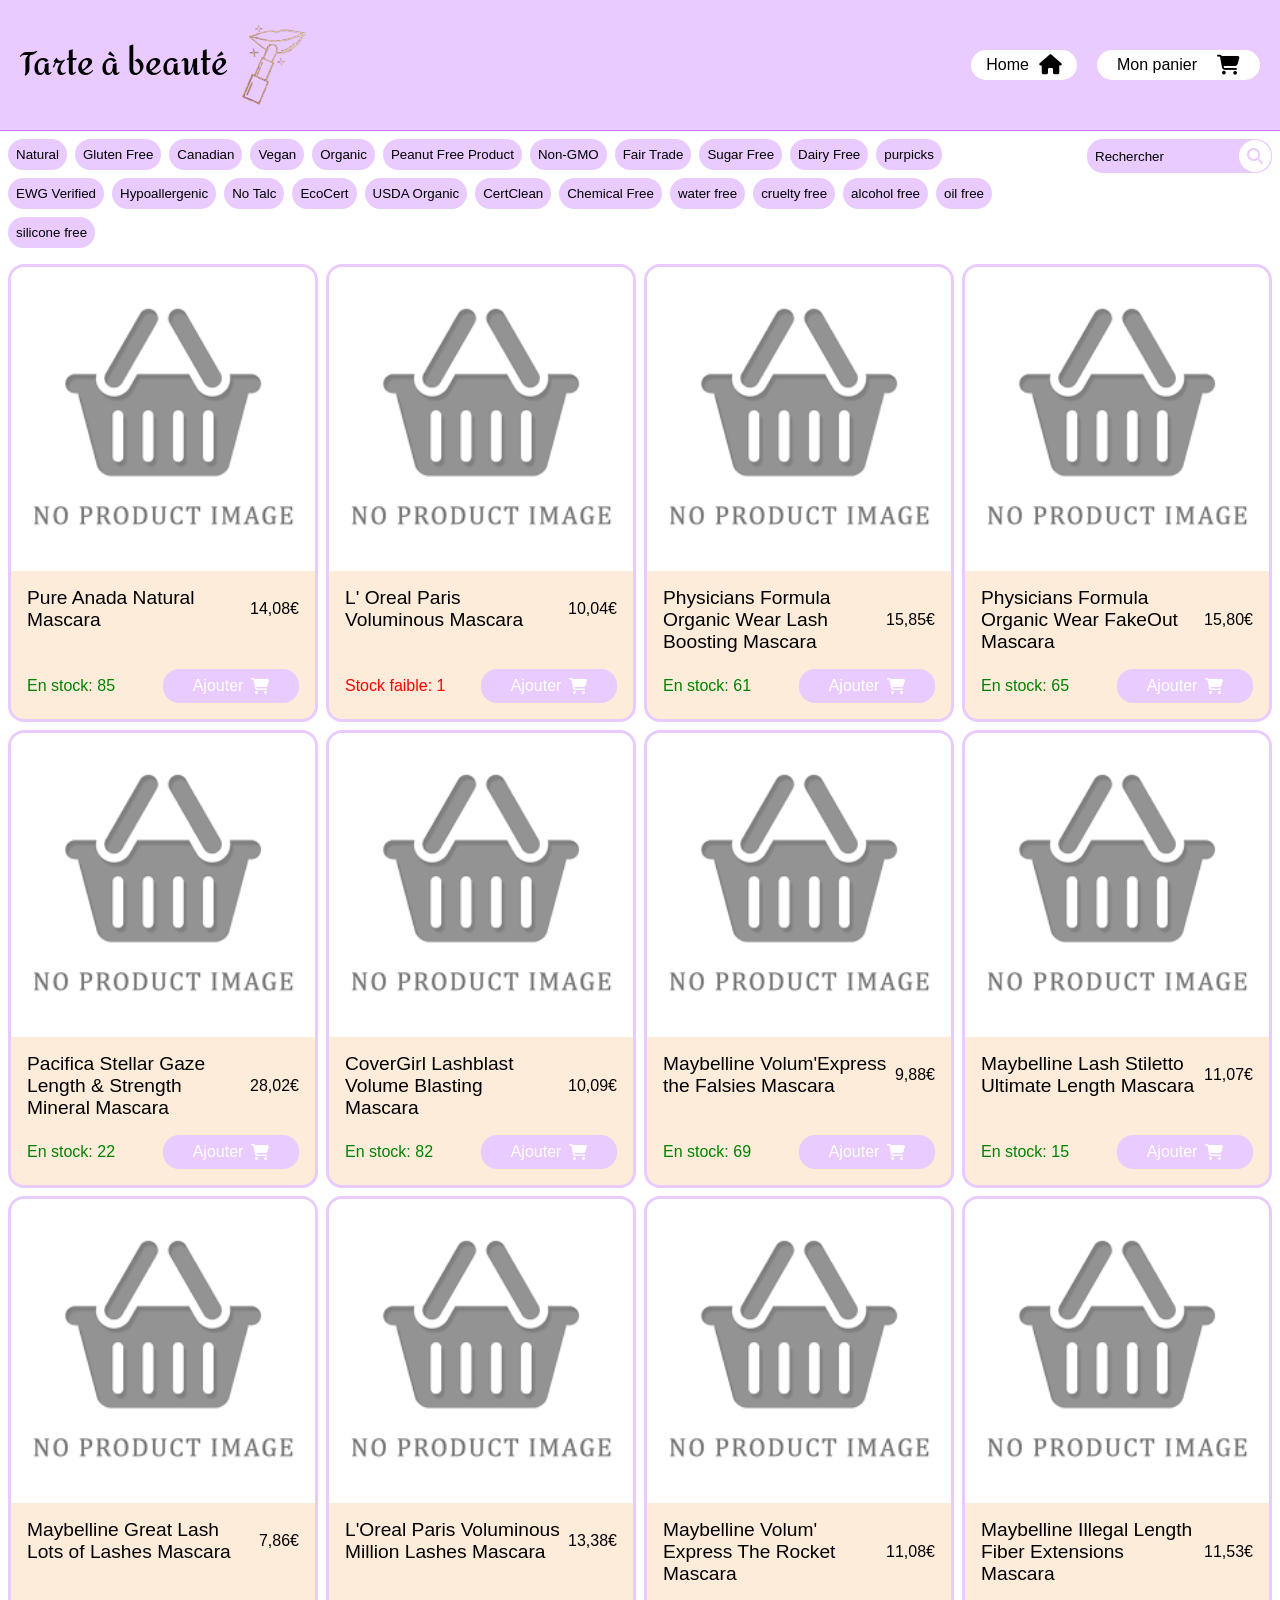
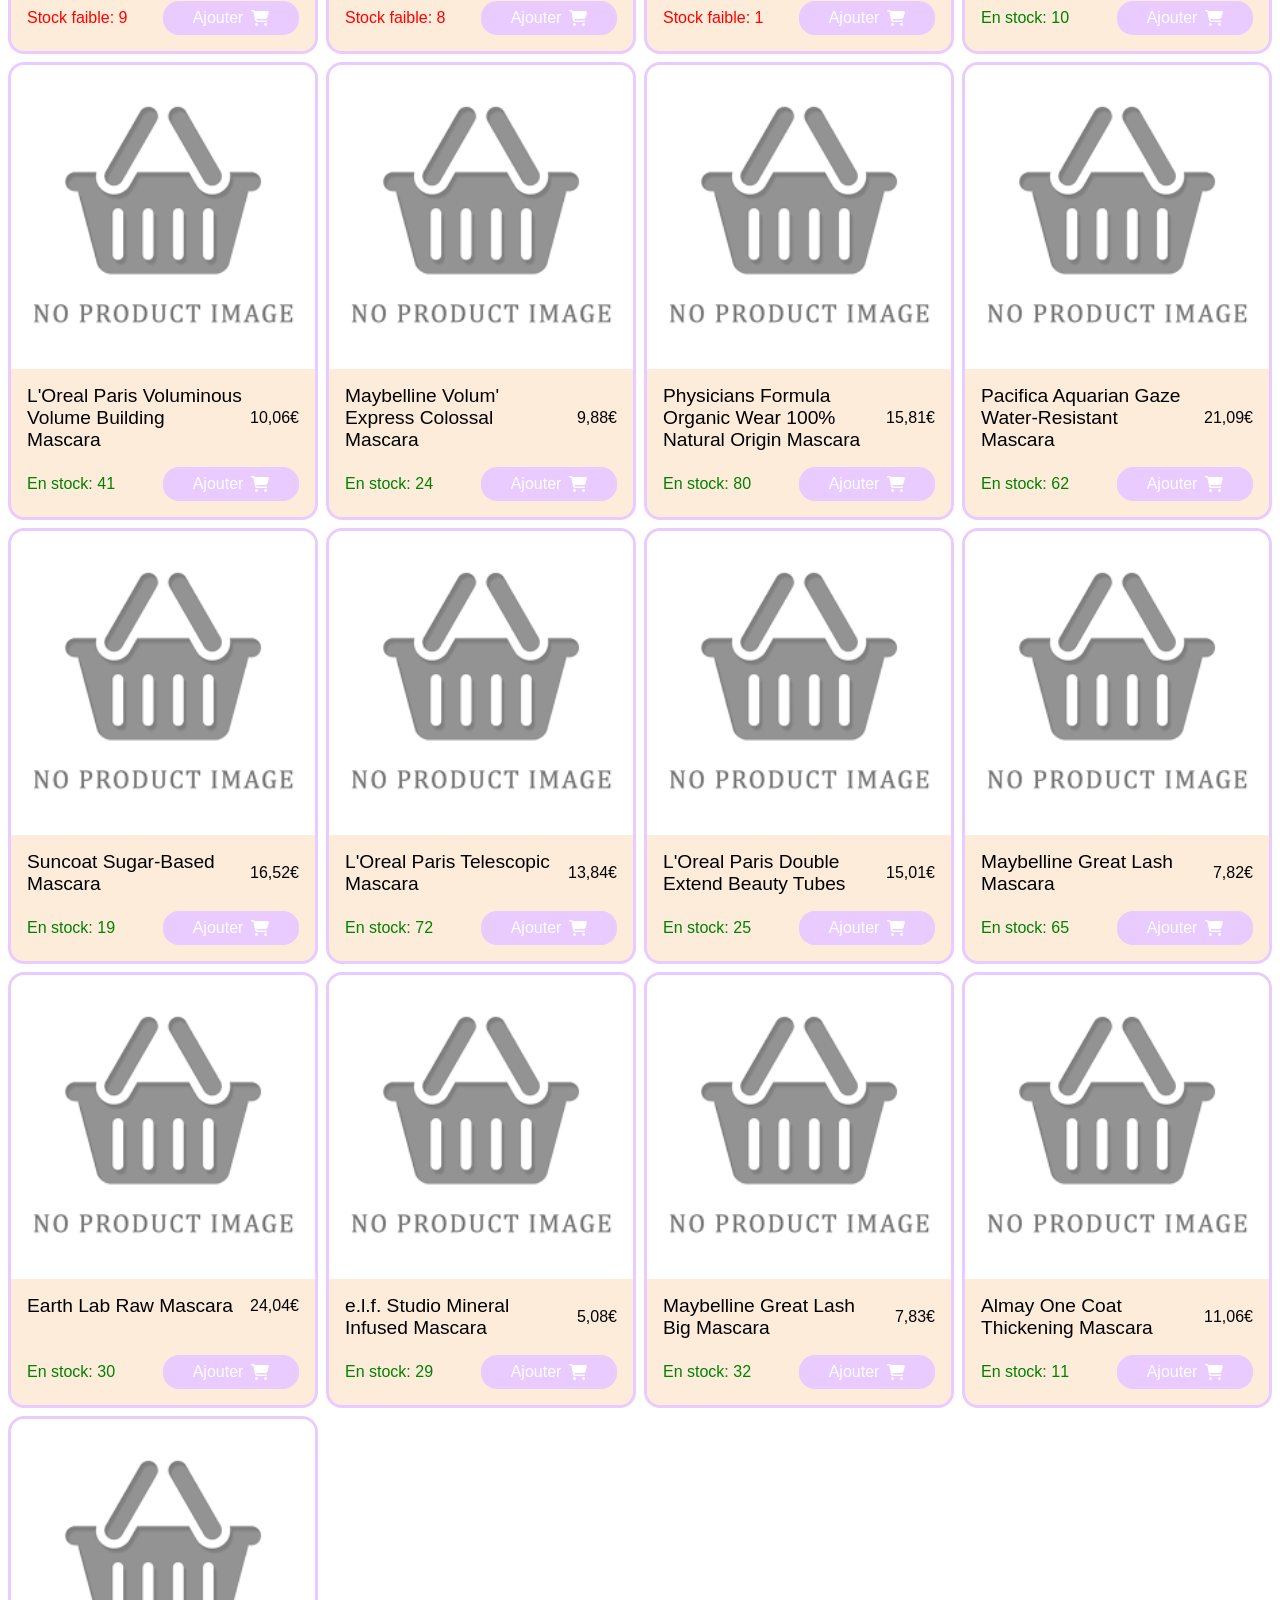
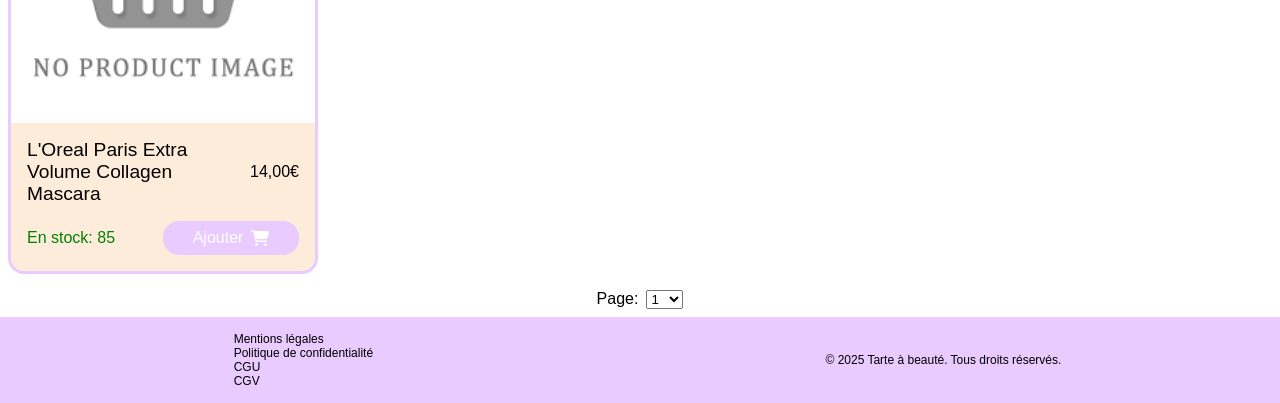
<file: index.html>
<!DOCTYPE html>
<html lang="en">

<head>
  <meta charset="UTF-8" />
  <meta name="viewport" content="width=device-width, initial-scale=1.0" />
  <title>Tarte à beauté</title>
  <link rel="stylesheet" href="https://cdnjs.cloudflare.com/ajax/libs/font-awesome/6.5.2/css/all.min.css" />
  <link rel="stylesheet" href="assets/css/style.css" />
  <script defer src="assets/js/pages/index.js" type="module"></script>
</head>

<body class="index">
  <header class="index">
    <div class="logo">
      <h1>Tarte à beauté</h1>
      <img src="assets/images/logo.png" alt="logo" width="100" height="90" />
    </div>
    <div class="btnNavbar">
       <a href="./index.html">
        <button id="btnHome" class="btnHome">Home<i class="fa-solid fa-house"></i></button>
      </a>
      <a href="./cart.html">
        <button id="cartBtn" class="cartBtn">
          Mon panier <i class="fa-solid fa-cart-shopping"></i>
        </button>
      </a>
     
    </div>
  </header>

  <main class="index">
    <section class="filter">
      <ul class="tags"></ul>
      <div class="search-container">
        <input type="text" placeholder="Rechercher" />
        <i class="fa-solid fa-magnifying-glass"></i>
      </div>
    </section>
    <section class="products"></section>
  </main>

  <footer>
    <div class="footer-container">
      <div class="footer-links">
        <a href="mentions-legales.html">Mentions légales</a>
        <a href="politique-confidentialite.html">Politique de confidentialité</a>
        <a href="cgu.html">CGU</a>
        <a href="cgv.html">CGV</a>
      </div>
      <p>© 2025 Tarte à beauté. Tous droits réservés.</p>
    </div>
  </footer>
</body>
<template id="product-template">
  <article class="product" data-id="0">
    <img src="" alt="image du produit" onerror="this.onerror=null; this.src='./assets/images/noproductpic.png';"
      loading="lazy" />
    <div class="product-info">
      <div class="title-and-price">
        <h3></h3>
        <p></p>
      </div>
      <div class="stock-and-add">
        <p></p>
        <button>Ajouter <i class="fa-solid fa-cart-shopping"></i></button>
      </div>
    </div>
  </article>
</template>

</html>
</file>
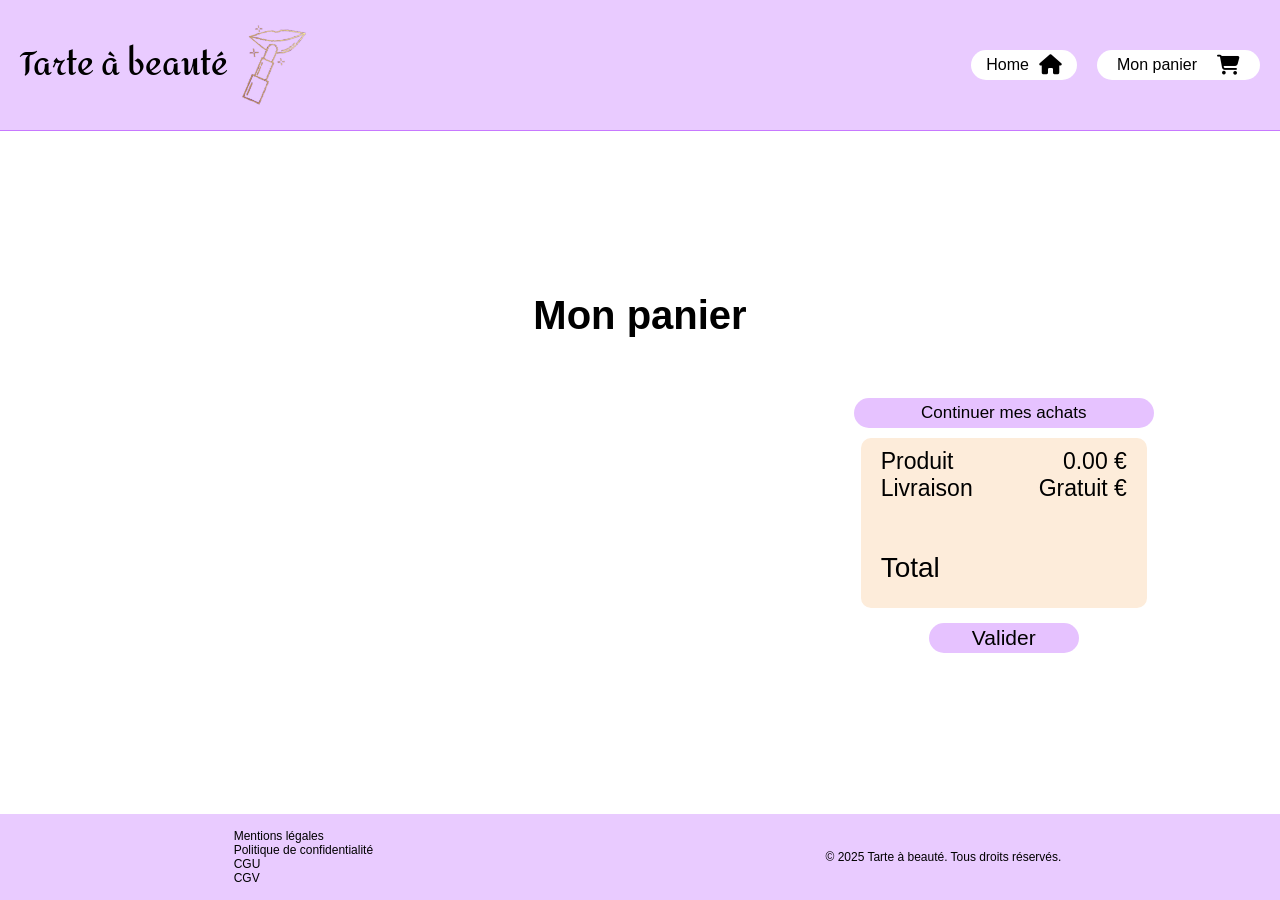
<file: cart.html>
<!DOCTYPE html>
<html lang="en">

<head>
  <meta charset="UTF-8" />
  <meta name="viewport" content="width=device-width, initial-scale=1.0" />
  <title>Panier</title>
  <link rel="stylesheet" href="https://cdnjs.cloudflare.com/ajax/libs/font-awesome/6.5.2/css/all.min.css" />
  <link rel="stylesheet" href="assets/css/style.css" />
</head>

<body class="cart">
  <header>
    <div class="logo">
      <h1>Tarte à beauté</h1>
      <img src="assets/images/logo.png" alt="logo" width="100" height="90" />
    </div>
    <div class="btnNavbar">
      <a href="./index.html">
        <button id="btnHome" class="btnHome">Home<i class="fa-solid fa-house"></i></button>
      </a>
      <a href="./cart.html">
        <button id="cartBtn" class="cartBtn">
          Mon panier <i class="fa-solid fa-cart-shopping"></i>
        </button>
      </a>
    </div>
  </header>
  <main>
    <h2 class="title-cart">Mon panier</h2>
    <div class="content-cart">
      <section id="area-product" class="area-product">
        <!-- display article -->
      </section>
      <section id="area-prix" class="area-prix">
        <div class="backIndex">
          <button class="btnBackIndex" id="btnBackIndex"><a href="index.html">Continuer mes achats</a></button>
        </div>
        <article class="displayProduct">
          <aside class="displayP">
            <div class="produit">
              <p>Produit</p>
              <p id="price-produit"></p>
            </div>
            <div class="livraison">
              <p>Livraison</p>
              <p id="frais-livraison"></p>
            </div>
            <div class="total">
              <p>Total</p>
              <p id="total-price"></p>
            </div>
          </aside>
          <button class="btnValider" id="BtnValider"><a href="checkout.html">Valider</a></button>
        </article>
      </section>
    </div>
  </main>
  <footer>
    <div class="footer-container">
      <div class="footer-links ">
        <a href="mentions-legales.html">Mentions légales</a>
        <a href="politique-confidentialite.html">Politique de confidentialité</a>
        <a href="cgu.html">CGU</a>
        <a href="cgv.html">CGV</a>
      </div>
      <p>© 2025 Tarte à beauté. Tous droits réservés.</p>
    </div>
  </footer>
  <script type="module" src="./assets/js/pages/cart.js">

  </script>
</body>

</html>
</file>
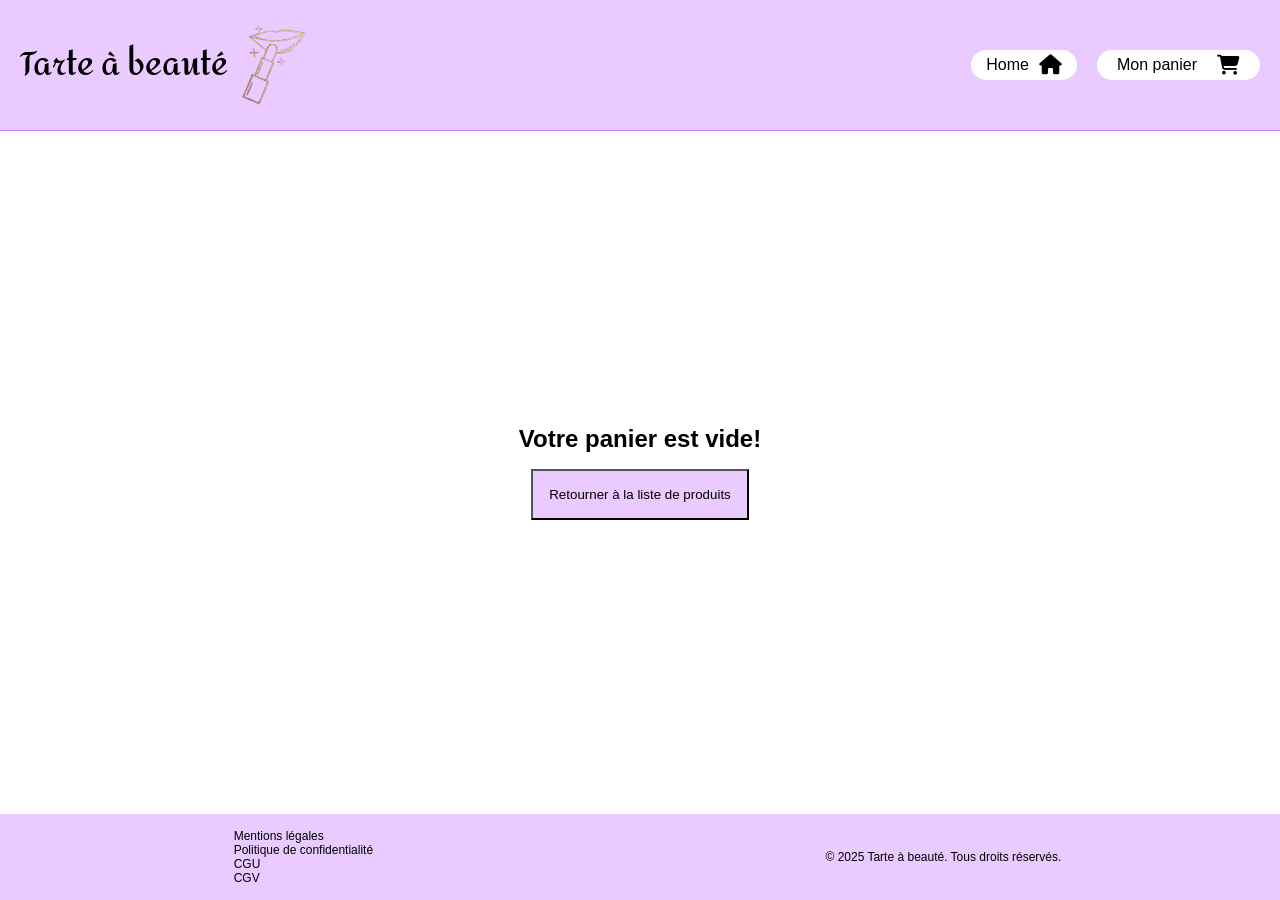
<file: checkout.html>
<!DOCTYPE html>
<html lang="en">
  <head>
    <meta charset="UTF-8" />
    <meta name="viewport" content="width=device-width, initial-scale=1.0" />
    <title>Tarte à beauté</title>
    <link
      rel="stylesheet"
      href="https://cdnjs.cloudflare.com/ajax/libs/font-awesome/6.5.2/css/all.min.css"
    />
    <link rel="stylesheet" href="assets/css/style.css" />
    <script defer src="assets/js/pages/checkout.js" type="module"></script>
  </head>
  <body class="checkout">
    <header class="checkout">
      <div class="logo">
        <h1>Tarte à beauté</h1>
        <img src="assets/images/logo.png" alt="logo" width="100" height="90" />
      </div>
       <div class="btnNavbar">
         <a href="./index.html">
        <button id="btnHome" class="btnHome">Home<i class="fa-solid fa-house"></i></button>
      </a>
      <a href="./cart.html">
        <button id="cartBtn" class="cartBtn">
          Mon panier <i class="fa-solid fa-cart-shopping"></i>
        </button>
      </a>
    </div>
    </header>

    <main class="checkout">
      <section class="step step-1 active">
        <h2>Coordonnées</h2>
        <form class="coordinates-form">
          <div class="form-row">
            <input
              type="text"
              id="lastname"
              name="lastname"
              placeholder="Nom"
              aria-label="Nom"
              pattern="^[a-zA-ZÀ-ÿ\s\-']{2,50}$"
              title="Le nom doit contenir uniquement des lettres, espaces, tirets et apostrophes (2-50 caractères)"
            />
            <input
              type="text"
              id="firstname"
              name="firstname"
              placeholder="Prénom"
              aria-label="Prénom"
              pattern="^[a-zA-ZÀ-ÿ\s\-']{2,50}$"
              title="Le prénom doit contenir uniquement des lettres, espaces, tirets et apostrophes (2-50 caractères)"
            />
          </div>

          <div class="form-row">
            <input
              type="email"
              id="email"
              name="email"
              placeholder="Email"
              aria-label="Adresse email"
            />
          </div>

          <div class="form-row">
            <input
              type="tel"
              id="phone"
              name="phone"
              placeholder="Numéro de téléphone"
              aria-label="Numéro de téléphone"
              pattern="^(?:(?:\+33|0)[1-9](?:[0-9]{8}))$"
              title="Format accepté: 0123456789 ou +33123456789"
            />
          </div>

          <div class="form-row">
            <input
              type="text"
              id="address"
              name="address"
              placeholder="Adresse"
              aria-label="Adresse complète"
            />
          </div>

          <div class="form-row">
            <input
              type="text"
              id="city"
              name="city"
              placeholder="Ville"
              aria-label="Ville"
              pattern="^[a-zA-ZÀ-ÿ\s\-']{2,100}$"
              title="La ville doit contenir uniquement des lettres, espaces, tirets et apostrophes (2-100 caractères)"
            />
            <input
              type="text"
              id="zipcode"
              name="zipcode"
              placeholder="Code postal"
              aria-label="Code postal"
              pattern="^(?:0[1-9]|[1-8][0-9]|9[0-8])[0-9]{3}$"
              title="Code postal français valide (ex: 75001, 13000)"
              maxlength="5"
            />
          </div>

          <input type="submit" class="continue-btn" value="Continuer" />
        </form>
      </section>
      <section class="step step-2">
        <h2>Paiement</h2>
        <form class="payment-form">
          <div class="form-row">
            <input
              type="text"
              id="card-number"
              name="card-number"
              placeholder="Numéro de carte"
              aria-label="Numéro de carte"
              pattern="^[0-9]{13,19}$"
              title="Numéro de carte valide (13-19 chiffres)"
              maxlength="19"
            />

            <input
              type="text"
              id="card-holder"
              name="card-holder"
              placeholder="Nom du titulaire"
              aria-label="Nom du titulaire"
              pattern="^[a-zA-ZÀ-ÿ\s\-']{2,50}$"
              title="Nom comme sur la carte (lettres, espaces, tirets, apostrophes)"
            />
          </div>
          <div class="form-row">
            <input
              type="text"
              id="expiration-date"
              name="expiration-date"
              placeholder="MM/AA"
              aria-label="Date d'expiration"
              pattern="^(0[1-9]|1[0-2])\/([0-9]{2})$"
              title="Format MM/AA (ex: 12/25)"
              maxlength="5"
            />

            <input
              type="text"
              id="cvv"
              name="cvv"
              placeholder="CVV"
              aria-label="CVV"
              pattern="^[0-9]{3,4}$"
              title="Code CVV à 3 ou 4 chiffres"
              maxlength="4"
            />
          </div>

          <div class="terms-and-conditions">
            <label for="terms-and-conditions"
              >J'accepte les
              <a href="cgv.html">conditions générales de vente</a></label
            >
            <input
              type="checkbox"
              name="terms-and-conditions"
              id="terms-and-conditions"
            />
          </div>

          <h4 class="subtotal">Sous-total : 0€</h4>
          <p class="delivery-fee">Frais de livraison : 0€</p>
          <h3 class="total">Total : 0€</h3>

          <div class="form-actions">
            <button class="back-btn">Retour</button>
            <input type="submit" class="validate-btn" value="Valider" />
          </div>
        </form>
      </section>
    </main>

    <footer>
      <div class="footer-container">
        <div class="footer-links">
          <a href="mentions-legales.html">Mentions légales</a>
          <a href="politique-confidentialite.html"
            >Politique de confidentialité</a
          >
          <a href="cgu.html">CGU</a>
          <a href="cgv.html">CGV</a>
        </div>
        <p>© 2025 Tarte à beauté. Tous droits réservés.</p>
      </div>
    </footer>
  </body>
  <template id="succes-template">
    <section class="succes">
      <div class="title-succes">
        <h2 class="h2-succes">Merci pour votre comande</h2>
      </div>
      <i class="fa-solid fa-check-circle" id="icone-succes"></i>
      <div class="div-succes">
        <p class="p-succes">Numero de commande :</p>
        <p class="p-succes">Adresse de livraison :</p>
        <p class="p-succes">Total de votre commande :</p>
        <p class="p-succes">Email :</p>
        <p class="p-succes">Numero de téléphone :</p>
        <button class="btn-succes">
          <a href="index.html">Revenir a la page d'accueil</a>
        </button>
      </div>
    </section>
  </template>
</html>
</file>
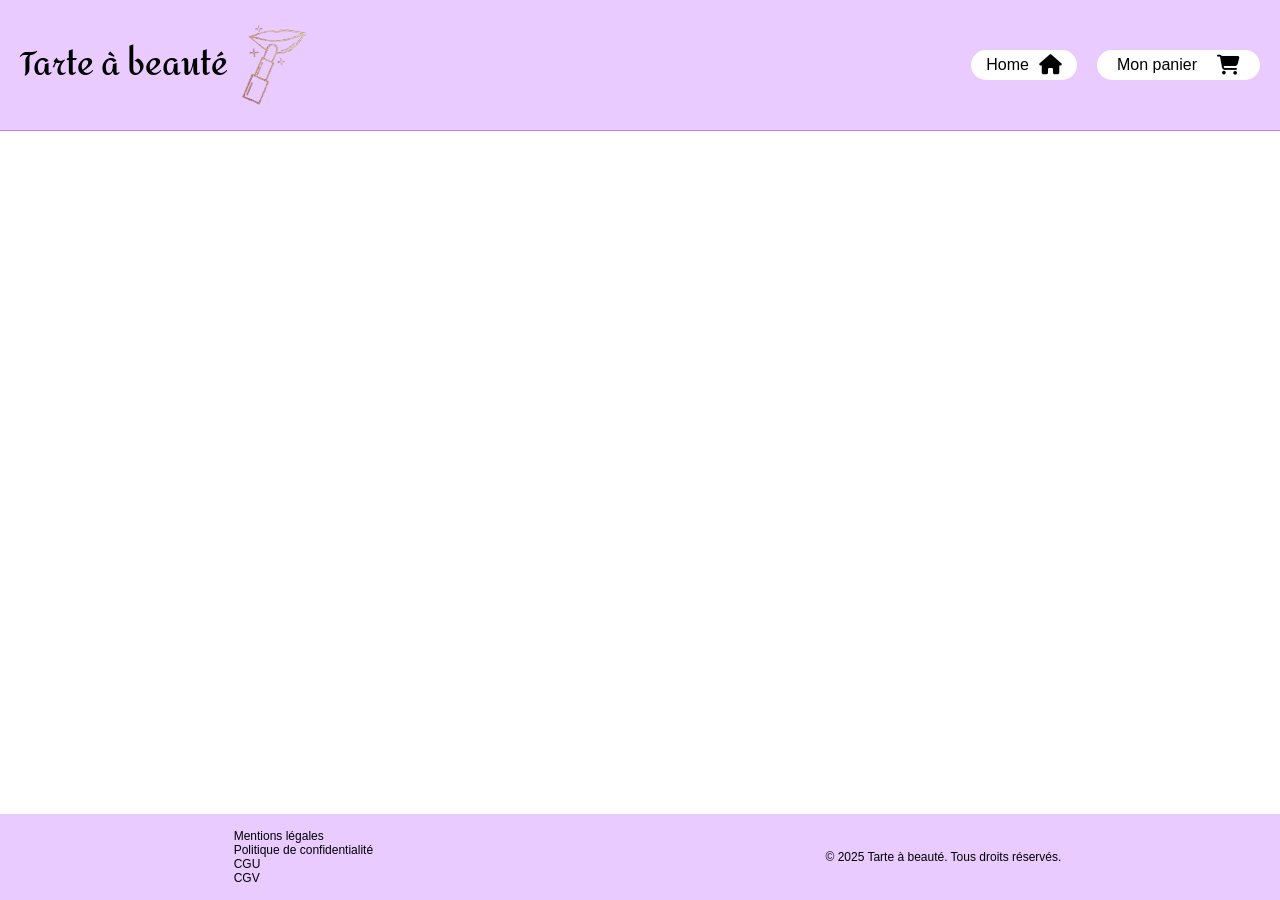
<file: product.html>
<!DOCTYPE html>
<html lang="fr">
  <head>
    <meta charset="UTF-8" />
    <meta name="viewport" content="width=device-width, initial-scale=1.0" />
    <title>Produit</title>
    <link
      rel="stylesheet"
      href="https://cdnjs.cloudflare.com/ajax/libs/font-awesome/6.5.2/css/all.min.css"
    />
    <link rel="stylesheet" href="assets/css/style.css" />
  </head>

  <body class="product-page">
    <header>
      <div class="logo">
        <h1>Tarte à beauté</h1>
        <img src="assets/images/logo.png" alt="logo" width="100" height="90" />
      </div>
      <div class="btnNavbar">
          <a href="./index.html">
        <button id="btnHome" class="btnHome">Home<i class="fa-solid fa-house"></i></button>
      </a>
      <a href="./cart.html">
        <button id="cartBtn" class="cartBtn">
          Mon panier <i class="fa-solid fa-cart-shopping"></i>
        </button>
      </a>
    </div>
    </header>

    <main class="product-page">
      <div id="app"></div>
    </main>

    <footer>
      <div class="footer-container">
        <div class="footer-links">
          <a href="mentions-legales.html">Mentions légales</a>
          <a href="politique-confidentialite.html"
            >Politique de confidentialité</a
          >
          <a href="cgu.html">CGU</a>
          <a href="cgv.html">CGV</a>
        </div>
        <p>© 2025 Tarte à beauté. Tous droits réservés.</p>
      </div>
    </footer>
    <script defer type="module" src="assets/js/pages/product.js"></script>
  </body>
</html>
</file>
<file: assets/css/style.css>
/* amita-regular - latin */
@font-face {
  font-display: swap;
  /* Check https://developer.mozilla.org/en-US/docs/Web/CSS/@font-face/font-display for other options. */
  font-family: "Amita";
  font-style: normal;
  font-weight: 400;
  src: url("../fonts/amita-v19-latin-regular.woff2") format("woff2");
  /* Chrome 36+, Opera 23+, Firefox 39+, Safari 12+, iOS 10+ */
}

/* amita-700 - latin */
@font-face {
  font-display: swap;
  /* Check https://developer.mozilla.org/en-US/docs/Web/CSS/@font-face/font-display for other options. */
  font-family: "Amita";
  font-style: normal;
  font-weight: 700;
  src: url("../fonts/amita-v19-latin-700.woff2") format("woff2");
  /* Chrome 36+, Opera 23+, Firefox 39+, Safari 12+, iOS 10+ */
}

:root {
  --primary-color: #e9cbff;
  --secondary-color: #fdecda;
  --tertiary-color: #fff;
  --quaternary-color: #c779ff;
}

/* ! ---------------------- Global ----------------------- */

* {
  margin: 0;
  padding: 0;
  font-family: Arial;
}

/* ! ---------------------- Header ----------------------- */
/* ---------------- Mobile First (styles de base pour mobile) -------------------- */

header {
  background-color: var(--primary-color);
  display: flex;
  justify-content: space-between;
  align-items: center;
  position: sticky;
  top: 0;
  z-index: 1;
  border-bottom: solid 1px var(--quaternary-color);
}

header img {
  transform: rotate(25deg);
}

h1 {
  font-family: "Amita", cursive;
}

header .logo {
  display: flex;
  align-items: center;
  justify-content: space-between;
  margin: 20px;
}

a {
  text-decoration: none;
  color: #000;
}

button:disabled {
  background-color: #ccc;
  cursor: not-allowed;
}

.btnNavbar{
  display: flex;
  align-items: center;
}

.cartBtn {
  width: 40px;
  height: 40px;
  border-radius: 50%;
  padding: 0;
  font-size: 0;
  gap: 0;
  background-color: white;
  color: black;
  border: none;
  display: flex;
  align-items: center;
  justify-content: center;
  margin: 20px;
  cursor: pointer;
  position: relative;

  .cart-tooltip {
    position: absolute;
    top: -25px;
    left: -10px;
    font-size: 1.2rem;
    background-color: var(--quaternary-color);
    padding: 0.5rem;
    border-radius: 1rem;
  }
}

.btnHome{
  width: 40px;
  height: 40px;
  border-radius: 50%;
  padding: 0;
  font-size: 0;
  gap: 0;
  background-color: white;
  color: black;
  border: none;
  margin-left: 15px;
  cursor: pointer;
}

 
   

.cartBtn i, .btnHome i {
  position: static;
  transform: none;
  font-size: 20px;
}

/* ---------------- Version Desktop (écrans plus grands) -------------------- */

@media (min-width: 601px) {
  .cartBtn  {
    height: 25px;
    width: auto;
    border-radius: 20px;
    padding: 15px 20px;
    font-size: 16px;
    gap: 20px;
  }

  .btnHome {
 height: 25px;
    width: auto;
    border-radius: 20px;
padding: 15px;
    font-size: 16px;
    display: flex;
    justify-content: center;
    align-items: center;
    gap: 10px;
  }
}

/* ! ---------------- Footer -------------------- */

footer {
  background-color: var(--primary-color);
}

.footer-container {
  display: flex;
  justify-content: space-around;
  align-items: center;
}

.footer-links {
  padding: 15px;
}

.footer-links a {
  text-decoration: none;
  color: #000;
  display: flex;
  font-size: 12px;
}

footer p {
  font-size: 12px;
}

/* ! ---------------- page index ------------------ */

body.index {
  display: flex;
  flex-direction: column;
  min-height: 100vh;

  main {
    flex: 1;
  }
}

main.index {
  display: flex;
  flex-direction: column;
  align-items: center;
  gap: 0.5rem;
  margin-bottom: 0.5rem;

  .filter {
    display: flex;
    flex-direction: column;
    align-items: center;
    gap: 0.5rem;
    padding: 0.5rem;

    .tags {
      list-style: none;
      display: flex;
      flex-wrap: wrap;
      gap: 0.5rem;

      button {
        background-color: var(--primary-color);
        padding: 0.5rem;
        border-radius: 1rem;
        border: none;
        cursor: pointer;

        &.selected {
          background-color: var(--quaternary-color);
        }
      }
    }

    .search-container {
      background-color: var(--primary-color);
      padding: 0.5rem;
      border-radius: 1rem;
      position: relative;
      width: 91vw;
      height: fit-content;

      input {
        border: none;
        width: 100%;
        height: 100%;
        background: none;

        &::placeholder {
          color: #000;
        }
      }

      i {
        position: absolute;
        right: 1px;
        top: 50%;
        transform: translateY(-50%);
        background-color: #fff;
        padding: 0.5rem;
        border-radius: 1rem;
        color: var(--primary-color);
      }
    }
  }

  .products {
    display: grid;
    grid-template-columns: repeat(1, 1fr);
    gap: 0.5rem;
    padding: 0 0.5rem 0.5rem 0.5rem;

    .product {
      display: flex;
      flex-direction: column;
      background-color: var(--secondary-color);
      border-radius: 1rem;
      border: 3px solid var(--primary-color);
      overflow: hidden;

      img {
        width: 100%;
        object-fit: cover;
        cursor: pointer;
      }

      .product-info {
        padding: 1rem;
        display: flex;
        flex-direction: column;
        justify-content: space-between;
        height: 100%;
        gap: 1rem;

        .title-and-price {
          display: flex;
          justify-content: space-between;
          align-items: center;
          gap: 0.5rem;

          h3 {
            font-size: 1.2rem;
            font-weight: 500;
          }

          p {
            font-size: 1rem;
          }
        }

        .stock-and-add {
          display: flex;
          justify-content: space-between;
          align-items: center;
          gap: 0.5rem;

          button {
            background-color: var(--primary-color);
            border: none;
            padding: 0.5rem 3rem;
            border-radius: 1rem;
            cursor: pointer;
            color: #fff;
            width: 50%;
            font-size: 1rem;
            display: flex;
            justify-content: center;
            align-items: center;
            gap: 0.5rem;

            &:hover {
              background-color: var(--quaternary-color);
            }

            &:disabled {
              background-color: #ccc;
              cursor: not-allowed;
            }
          }
        }
      }
    }
  }

  .page-select {
    display: flex;
    gap: 0.5rem;
  }
}

/* ---------------- Version Desktop (écrans plus grands) -------------------- */

@media (min-width: 400px) {
  main.index {
    .products {
      grid-template-columns: repeat(2, 1fr);
    }

    .filter {
      align-items: flex-start;

      .search-container {
        min-width: fit-content;
        width: fit-content;
      }
    }
  }
}

@media (min-width: 768px) {
  main.index {
    .products {
      grid-template-columns: repeat(3, 1fr);
    }
  }
}

@media (min-width: 1024px) {
  main.index {
    .filter {
      flex-direction: row;
      justify-content: space-between;
      gap: 3rem;
    }

    .products {
      grid-template-columns: repeat(4, 1fr);
    }
  }
}

@media (min-width: 1440px) {
  main.index {
    .products {
      grid-template-columns: repeat(5, 1fr);
    }
  }
}

/* ------------------- Page cart ----------------------- */

.cart {
  display: flex;
  flex-direction: column;
  justify-content: space-between;
  min-height: 100vh;
}

.title-cart {
  display: flex;
  justify-content: center;
  margin: 10px;
}

.area-product {
  margin-left: 55px;
  margin-right: 55px;
}

.imgPanier {
  display: flex;
  justify-content: center;
  object-fit: cover;
  border-bottom: solid #c779ff73;
  border-radius: 10px;
}

.containerProduct {
  display: flex;
  flex-direction: column;
  border: solid #c779ff73;
  border-radius: 10px;
  margin: 10px;
  background-color: #fdecda;
}

.info-product {
  display: flex;
  justify-content: space-around;
  align-items: center;
}

.info {
  width: 50%;
  margin: 5px;
}

.stock {
  margin-top: 5px;
}

.btn-trash {
  border: none;
  cursor: pointer;
  background-color: #fdecda;
}

.backIndex {
  display: flex;
  justify-content: center;
}

.controls {
  width: 40%;
  display: flex;
  flex-direction: column;
  align-items: center;
  gap: 4px;
}

.input-and-trash {
  display: flex;
  justify-content: center;
  align-items: center;
  width: 100%;
  gap: 12px;

}

.btnMore,
.btnLess {
  height: 23px;
  width: 20px;
  background-color: #c779ff73;
  border: none;
  border-radius: 30px;
  cursor: pointer;
}


.price {
  display: flex;
  width: 80%;
  justify-content: center;
  margin-right: 15px;
}

.btnQuantite {
  border: none;
  background-color: #c779ff73;
  width: 40px;
  height: 30px;
  border-radius: 10px;
  text-align: center;
}

.btnBackIndex,
.btnValider {
  border: none;
  background-color: #c779ff73;
  padding: 3px;
  border-radius: 20px;
  cursor: pointer;
}

.btnValider {
  height: 30px;
  width: 100px;
}

.displayProduct {
  margin: 10px;
  display: flex;
  justify-content: center;
  align-items: center;
  gap: 30px;
}

.displayP {
  background-color: #fdecda;
  width: 50%;
  padding: 10px;
  border-radius: 10px;
}

.produit,
.livraison {
  display: flex;
  justify-content: space-between;
}

.total {
  display: flex;
  font-size: 20px;
  margin-top: 10px;
  justify-content: space-between;
}

/* ---------------- Version Desktop (écrans plus grands) -------------------- */

@media (min-width: 601px) {
  .cartBtn {
    height: 25px;
    width: auto;
    border-radius: 20px;
    padding: 15px 20px;
    font-size: 16px;
    gap: 20px;
  }

  .title-cart {
    font-size: 40px;
    margin-bottom: 30px;
  }

  .content-cart {
    display: flex;
  }

  .area-product {
    flex: 1;
    margin-left: 100px;
  }

  .containerProduct {
    flex-direction: row;
    align-items: center;
  }

  .imgPanier {
    flex: 1;
    border-bottom: none;
    border-right: solid #c779ff73;
    height: 150px;
  }

  .info-product {
    flex: 2;
    padding: 10px;
    height: 130px;
  }

  .btnBackIndex {
    height: 30px;
    width: 300px;
    font-size: 17px;
    margin-top: 30px;
  }

  .area-prix {
    flex: 1;
    margin-left: 20px;
    flex-direction: column;
    align-items: center;
  }

  .displayProduct {
    flex-direction: column;
    gap: 15px;
  }

  .displayP {
    height: 150px;
  }

  .btnValider {
    align-self: center;
    height: 30px;
    width: 150px;
    font-size: 21px;
  }

  .btnQuantite {
    border-radius: 5px;
  }

  .info {
    font-size: 20px;
    width: 60%;
    display: flex;
    justify-content: flex-start;
    align-items: flex-start;
    flex-direction: column;
  }

  .produit,
  .livraison {
    font-size: 23px;
    margin-left: 10px;
    margin-right: 10px;
  }

  .total {
    font-size: 28px;
    margin-left: 10px;
    margin-right: 10px;
    margin-top: 50px;
  }
}

/* ------------------- Page product ----------------------- */

body.product-page {
  font-family: "Arial", sans-serif;
  /* Police générale du site */
  margin: 0;
  /* Supprime les marges par défaut */
  background-color: var(--tertiary-color);
  /* Fond blanc pour toute la page */
  min-height: 100vh;
  display: flex;
  flex-direction: column;
  justify-content: space-between;
}

main.product-page {
  padding: 30px;
  /* Espace autour du contenu */
  display: flex;
  justify-content: center;
  /* Centre le contenu horizontalement */
}

.container {
  display: flex;
  align-items: flex-start;
  /* Aligne les éléments en haut */
  gap: 30px;
  /* Espace entre les colonnes */
  background-color: var(--tertiary-color);
}

.product-img {
  /* Largeur maximale de l'image */
  border: 4px solid #c779ff73;
  /* Bordure violette autour de l'image */
  border-radius: 10px;
  /* Coins arrondis */
  width: 300px;
  height: 300px;
  object-fit: cover;
}

.Produit-info {
  background-color: var(--secondary-color);
  /* Fond beige clair */
  padding: 40px;
  /* Espace intérieur */
  border-radius: 10px;
  /* Coins arrondis */
  min-width: 200px;
  /* Largeur minimale */
}

.nom-prix {
  display: flex;
  gap: 9px;
  /* espace entre nom et prix */
  flex-direction: column;
}

.p-nom {
  font-size: 18px;
  /* Taille de la police */
}

.p-prix {
  font-size: 16px;
  margin: 10px 0;
  /* Marge haut et bas */
}

.p-stock {
  color: green;
  font-size: 14px;
}

.avis {
  display: flex;
  flex-direction: column;
}

.btn {
  display: flex;
  flex-direction: column;
  gap: 8px;
  text-align: left;
}

.btn1,
.btn2 {
  background-color: var(--primary-color);
  /* Fond violet */
  color: rgb(0, 0, 0);
  /* Texte blanc */
  padding: 10px;
  border-radius: 6px;
  /* Coins arrondis */
  cursor: pointer;
  /* Curseur pointeur */
  font-weight: bold;
  /* Texte en gras */
  margin-top: 20px;
}

.section {
  display: flex;
  flex-direction: column;
  gap: 15px;
}

/* ---------------- Version Desktop (écrans plus grands) -------------------- */

@media (max-width: 768px) {
  .container {
    display: flex;
    flex-direction: column;
    gap: 30px;
    background-color: var(--tertiary-color);
    align-items: center;
  }

  .product-img {
    width: 100%;
    border: 1px solid #c779ff73;
    border-radius: 10px;
  }

  .Produit-info {
    background-color: var(--secondary-color);
    padding: 40px;
    border-radius: 10px;
    min-width: 100px;
  }

  .btn {
    display: flex;
    flex-direction: column;
    gap: 8px;
    text-align: left;
  }

  .btn1,
  .btn2 {
    background-color: var(--primary-color);
    /* Fond violet */
    color: rgb(0, 0, 0);
    /* Texte blanc */
    padding: 10px;
    border-radius: 6px;
    /* Coins arrondis */
    cursor: pointer;
    /* Curseur pointeur */
    font-weight: bold;
    /* Texte en gras */
    margin-top: 20px;
  }

  .section {
    display: flex;
    flex-direction: column;
  }

  .footer-container {
    display: flex;
    justify-content: space-around;
    align-items: center;
  }

  .footer-links {
    padding: 15px;
  }

  .footer-links a {
    text-decoration: none;
    color: #000;
    display: flex;
    font-size: 12px;
  }
}

/* ------------------- Page checkout ----------------------- */

body.checkout {
  min-height: 100vh;
  display: flex;
  flex-direction: column;
  justify-content: space-between;
}

main.checkout {
  padding: 0.5rem;
  display: flex;
  flex-direction: column;
  align-items: center;
  padding: 1rem;
  gap: 1rem;
  .step {
    background-color: var(--secondary-color);
    padding: 0.5rem;
    border-radius: 1rem;
    width: 100%;
    max-width: 768px;
    display: flex;
    flex-direction: column;
    gap: 0.5rem;
    form {
      display: flex;
      flex-direction: column;
      gap: 0.5rem;
      align-items: flex-end;
      .form-row {
        display: flex;
        flex-direction: column;
        gap: 0.5rem;
        width: 100%;
        @media screen and (min-width: 769px) {
          flex-direction: row;
          gap: 0.2rem;
          input {
            width: 100%;
          }
        }
      }
      .terms-and-conditions {
        display: flex;
        flex-direction: row;
        gap: 0.5rem;
        align-items: center;
      }
      .form-actions {
        display: flex;
        justify-content: space-between;
        width: 100%;
        gap: 0.5rem;
      }
      input {
        min-height: 1.5rem;
        padding: 0.5rem;
        border-radius: 1rem;
        border: solid 2px var(--quaternary-color);
        background-color: var(--primary-color);
        &::placeholder {
          color: #000;
        }
        &[type="submit"] {
          background-color: var(--tertiary-color);
          border: solid 2px var(--primary-color);
          padding: 0.5rem;
          width: 50%;
        }
      }
      button {
        min-height: 1.5rem;
        padding: 0.5rem;
        border-radius: 1rem;
        border: solid 2px var(--primary-color);
        background-color: var(--primary-color);
        width: 50%;
        background-color: var(--tertiary-color);
      }
    }
  }
  button.emptyCart {
    background-color: var(--primary-color);
    padding: 1rem;
    cursor: pointer;
    &:hover {
      background-color: var(--quaternary-color);
    }
  }
}

.step:not(.active) {
  display: none !important;
}

.checkout-succes {
  display: flex;
  flex-direction: column;
  justify-content: space-between;
}

.main-succes {
  display: flex;
  justify-content: center;
}

.succes {
  background-color: #fdecda;
  width: 90%;
  height: 100%;
  display: flex;
  flex-direction: column;
  align-items: center;
  border-radius: 10px;
  padding: 10px;
}

.title-succes {
  margin: 10px;
}

#icone-succes {
  font-size: 40px;
  color: #e9cbff;
  background-color: #000;
  border-radius: 20px;
  margin: 25px;
}

.div-succes {
  display: flex;
  flex-direction: column;
  width: 95%;
  height: 90%;

  align-items: center;
  gap: 25px;
  font-size: 17px;
}

.btn-succes {
  border: none;
  background-color: #e9cbff;
  height: 35px;
  width: 250px;
  font-size: 17px;
  border-radius: 10px;
}
</file>
